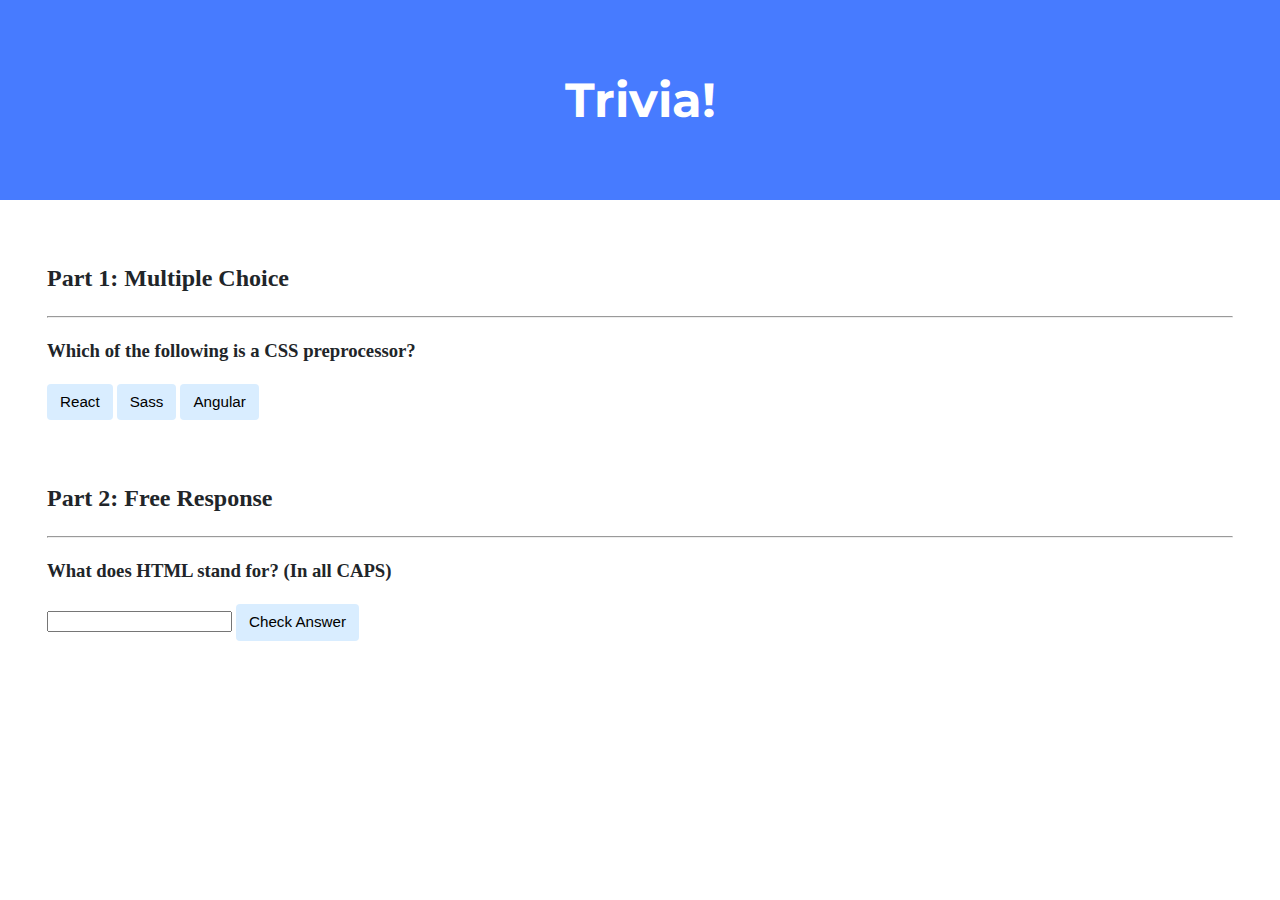
<file: CS50x8/trivia/index.html>
<!DOCTYPE html>

<html lang="en">

<head>
    <link href="https://fonts.googleapis.com/css2?family=Montserrat:wght@500&display=swap" rel="stylesheet">
    <link href="styles.css" rel="stylesheet">
    <title>Trivia!</title>
    <script>
        document.addEventListener("DOMContentLoaded", function () {
            let access = true;
            let answer1 = "b";
            let form = document.querySelector("#multiple");
            let buttons = form.querySelectorAll("button");
            let feedback1 = document.querySelector("#feedback1");

            for (let i = 0; i < buttons.length; i++) {
                buttons[i].addEventListener("click", function () {
                    event.preventDefault();
                    if (this.id == answer1) {
                        this.style.backgroundColor = "green";
                        feedback1.innerHTML = "Correct!";
                        access = false;
                    }
                    else if (access) {
                        this.style.backgroundColor = "red";
                        feedback1.innerHTML = "Incorrect";
                    }
                });
            }

            let answer2 = "HYPERTEXT MARKUP LANGUAGE";
            let field = document.querySelector("#field");
            let check = document.querySelector("#check");
            let feedback2 = document.querySelector("#feedback2");

            check.addEventListener("click", function () {
                event.preventDefault();
                if (field.value == answer2) {
                    field.style.backgroundColor = "green";
                    feedback2.innerHTML = "Correct!";
                }
                else {
                    field.style.backgroundColor = "red";
                    feedback2.innerHTML = "Incorrect";
                }
            });
        });
    </script>
</head>

<body>
    <div class="header">
        <h1>Trivia!</h1>
    </div>

    <div class="container">
        <div class="section">
            <h2>Part 1: Multiple Choice </h2>
            <hr>
            <h3> Which of the following is a CSS preprocessor? </h3>
            <form id="multiple">
                <button type="submit" id="a"> React </button>
                <button type="submit" id="b"> Sass </button>
                <button type="submit" id="c"> Angular </button>
            </form>
            <p id="feedback1"></p>
        </div>
        <div class="section">
            <h2>Part 2: Free Response</h2>
            <hr>
            <h3> What does HTML stand for? (In all CAPS)</h3>
            <input id="field">
            <button type="submit" id="check">Check Answer</button>
            <p id="feedback2"></p>
        </div>
    </div>
</body>
</html>
</file>
<file: CS50x8/trivia/styles.css>
body {
    background-color: #fff;
    color: #212529;
    font-size: 1rem;
    font-weight: 400;
    line-height: 1.5;
    margin: 0;
    text-align: left;
}
.container {
    margin-left: auto;
    margin-right: auto;
    padding-left: 15px;
    padding-right: 15px;
}
.header {
    background-color: #477bff;
    color: #fff;
    margin-bottom: 2rem;
    padding: 2rem 1rem;
    text-align: center;
}
.section {
    padding: 0.5rem 2rem 1rem 2rem;
}
.section:hover {
    background-color: #f5f5f5;
    transition: color 2s ease-in-out, background-color 0.15s ease-in-out;
}
h1 {
    font-family: 'Montserrat', sans-serif;
    font-size: 48px;
}
button, input[type="submit"] {
    background-color: #d9edff;
    border: 1px solid transparent;
    border-radius: 0.25rem;
    font-size: 0.95rem;
    font-weight: 400;
    line-height: 1.5;
    padding: 0.375rem 0.75rem;
    text-align: center;
    transition: color 0.15s ease-in-out, background-color 0.15s ease-in-out, border-color 0.15s ease-in-out, box-shadow 0.15s ease-in-out;
    vertical-align: middle;
}
input[type="text"] {
    line-height: 1.8;
    width: 25%;
}
input[type="text"]:hover {
    background-color: #f5f5f5;
    transition: color 2s ease-in-out, background-color 0.15s ease-in-out;
}
</file>
